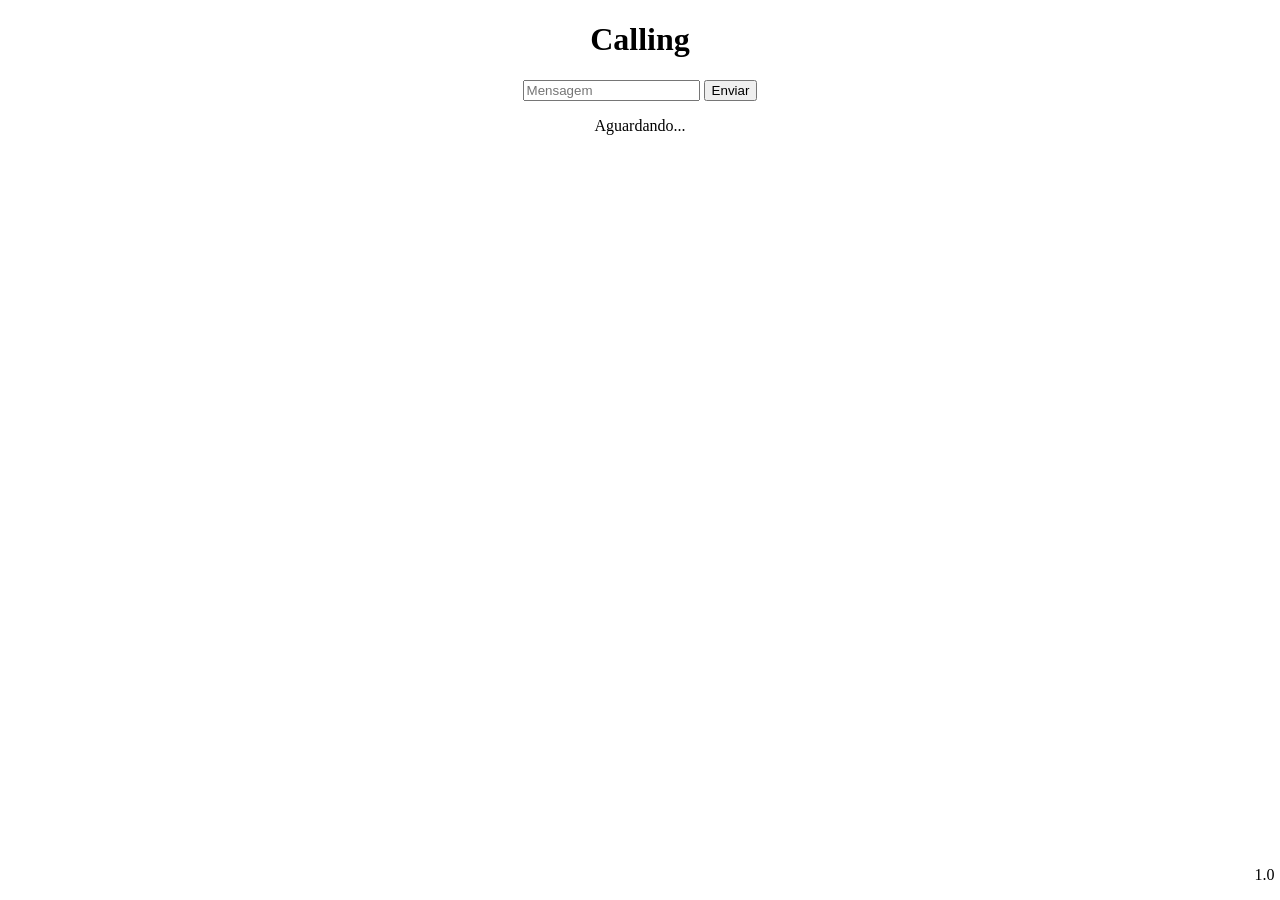
<file: 1/index.html>
<!DOCTYPE html>
<html lang="en">
<head>
    <meta charset="UTF-8">
    <meta name="viewport" content="width=device-width, initial-scale=1.0">
    <link rel="stylesheet" href="style.css">
    <title>Homepage</title>
</head>
<body>
    <div class="text">
        <h1>Calling</h1>

        <input id="message_input" placeholder="Mensagem">
        <button id="button" onclick="sendMessage()">Enviar</button>

        <p id="message_output">Aguardando...</p>
    </div>

    <p id="number">1.0</p>

    <script src="script.js"></script>
</body>
</html>
</file>
<file: 1/style.css>
.text {
    text-align: center;
}

#number {
    position: absolute;
    bottom: 0%;
    left: 98%;
}
</file>
